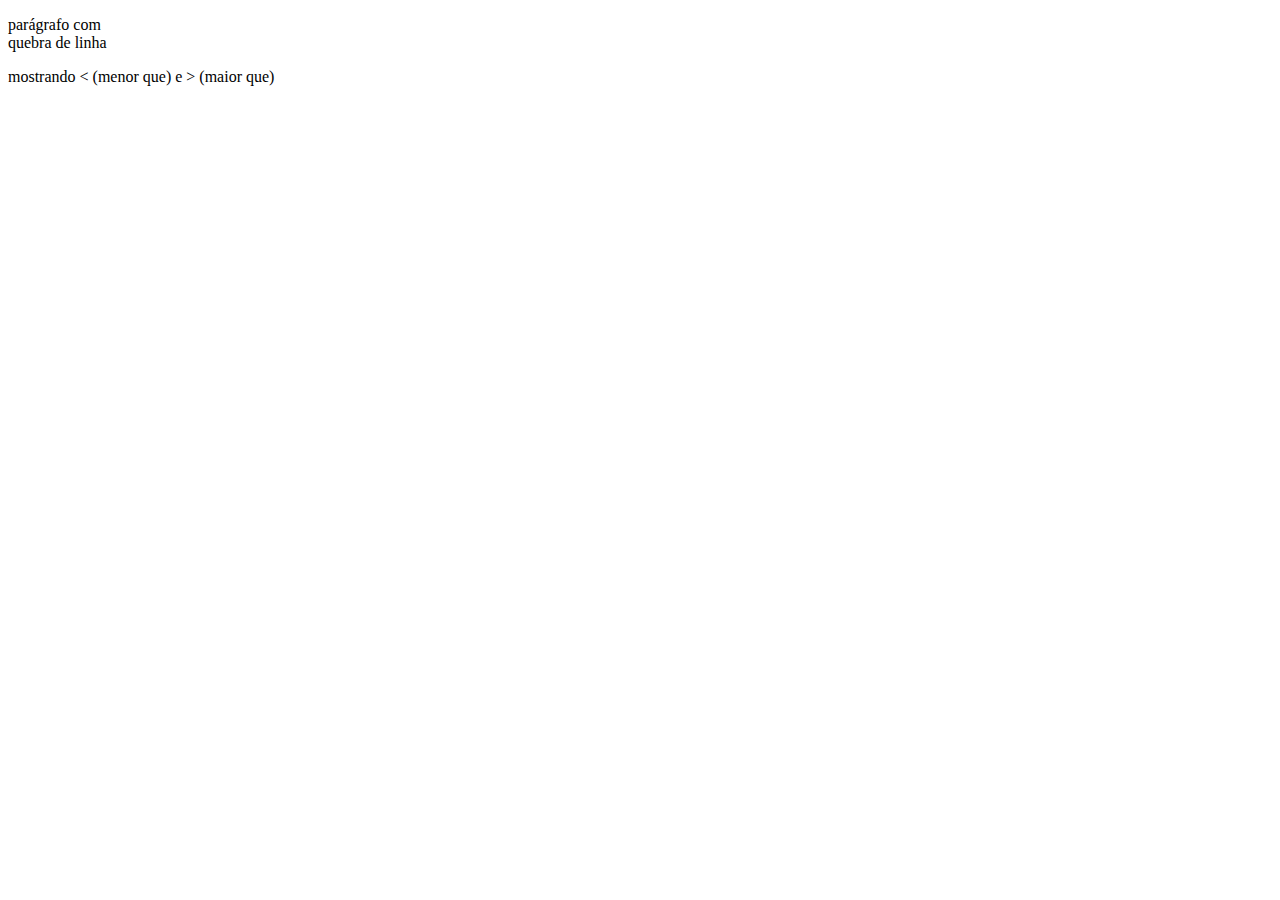
<file: aulas/exercício002/index.html>
<!DOCTYPE html>
<html lang="pt-br">
<head>
  <meta charset="UTF-8">
  <meta http-equiv="X-UA-Compatible" content="IE=Edge">
  <meta name="viewport" content="width=device-width, initial-scale=1">
  <title>HTML</title>
  </head>

<body>
  <p>parágrafo com <br> quebra de linha</p>
  <p>mostrando &lt; (menor que) e &gt; (maior que)</p>
</body>
</html>
</file>
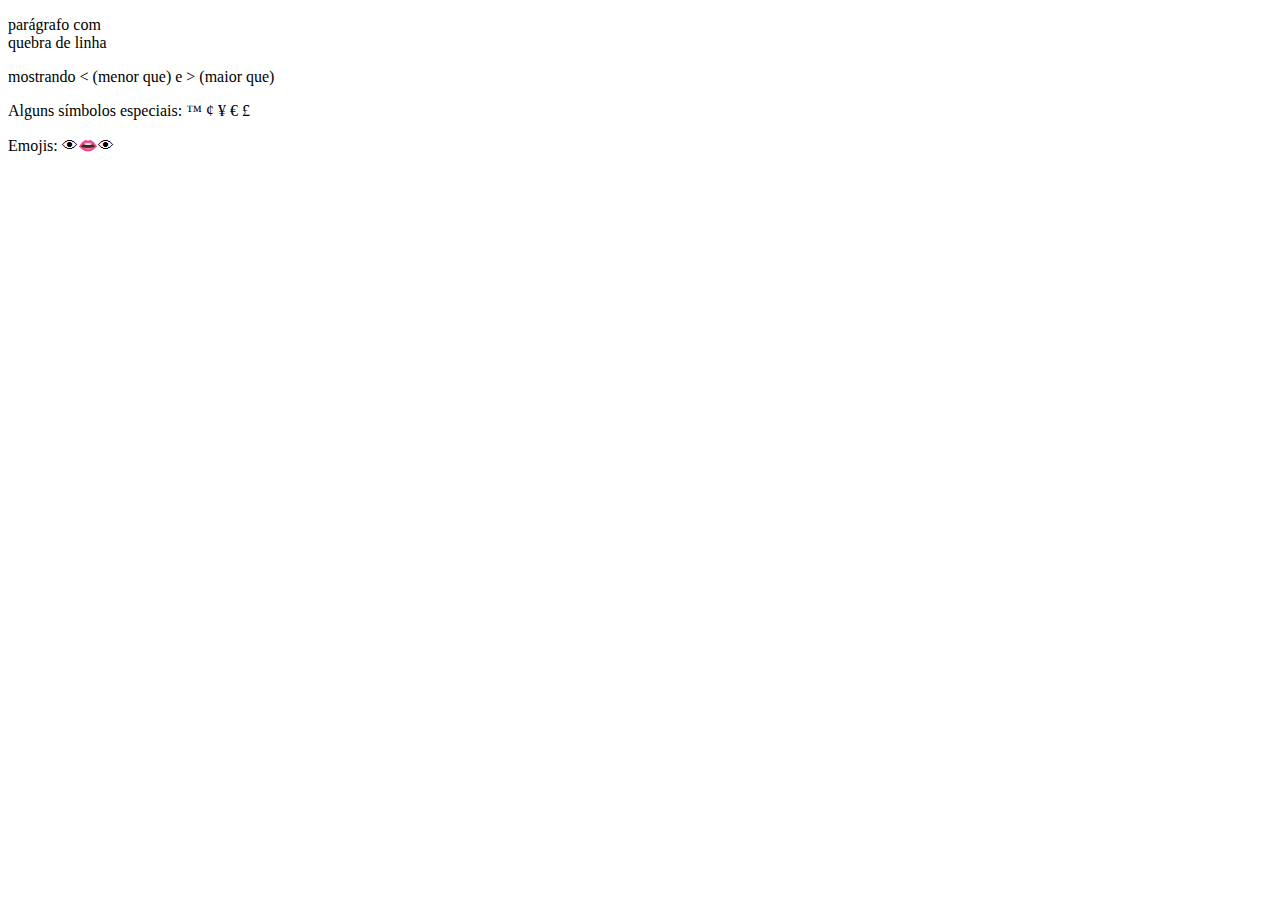
<file: aulas/exercício003/index.html>
<!DOCTYPE html>
<html lang="pt-br">
<head>
  <meta charset="UTF-8">
  <meta http-equiv="X-UA-Compatible" content="IE=Edge">
  <meta name="viewport" content="width=device-width, initial-scale=1">
  <title>HTML</title>
  </head>
<body>
  <p>parágrafo com <br> quebra de linha</p>
  <p>mostrando &lt; (menor que) e &gt; (maior que)</p>
  <p>Alguns símbolos especiais: ™ ¢ ¥ € £</p>
  <p>Emojis: &#x1F441;&#x1F444;&#x1F441;</p>
  <p></p>
</body>
</html>
</file>
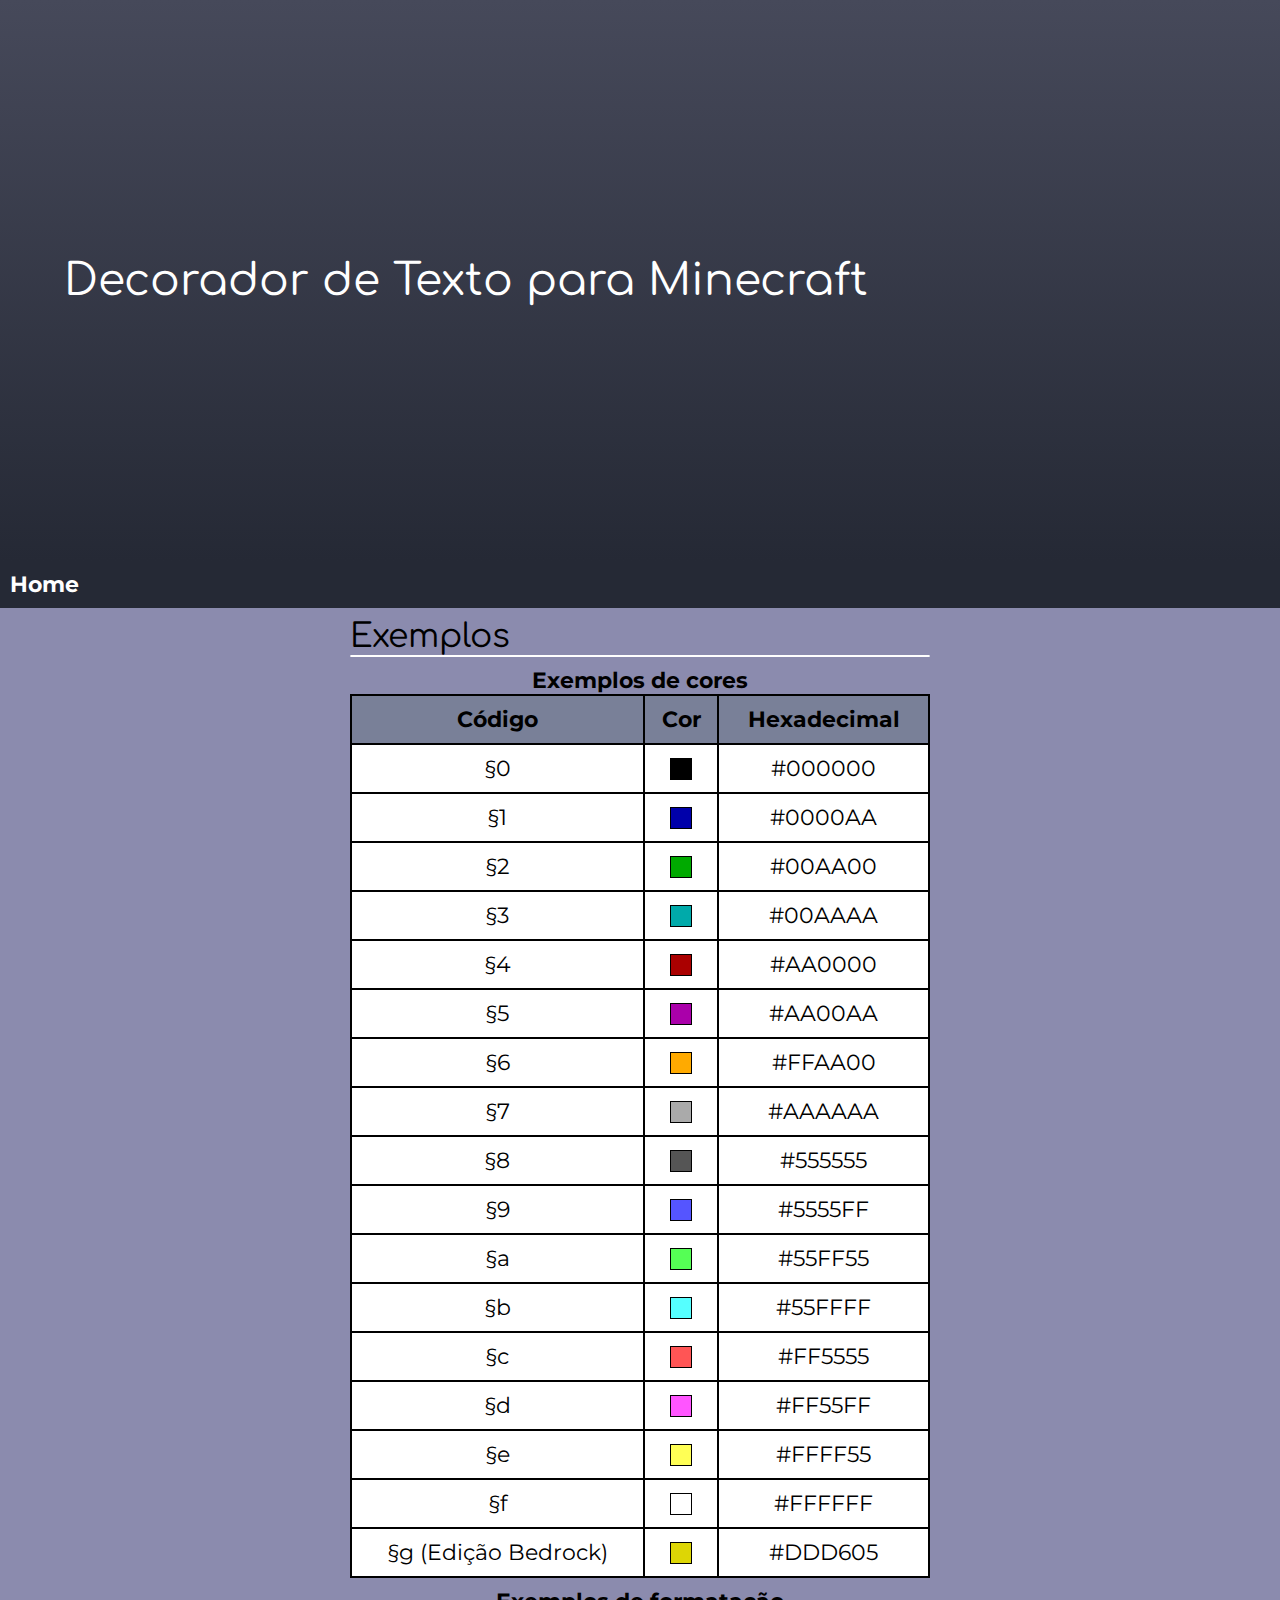
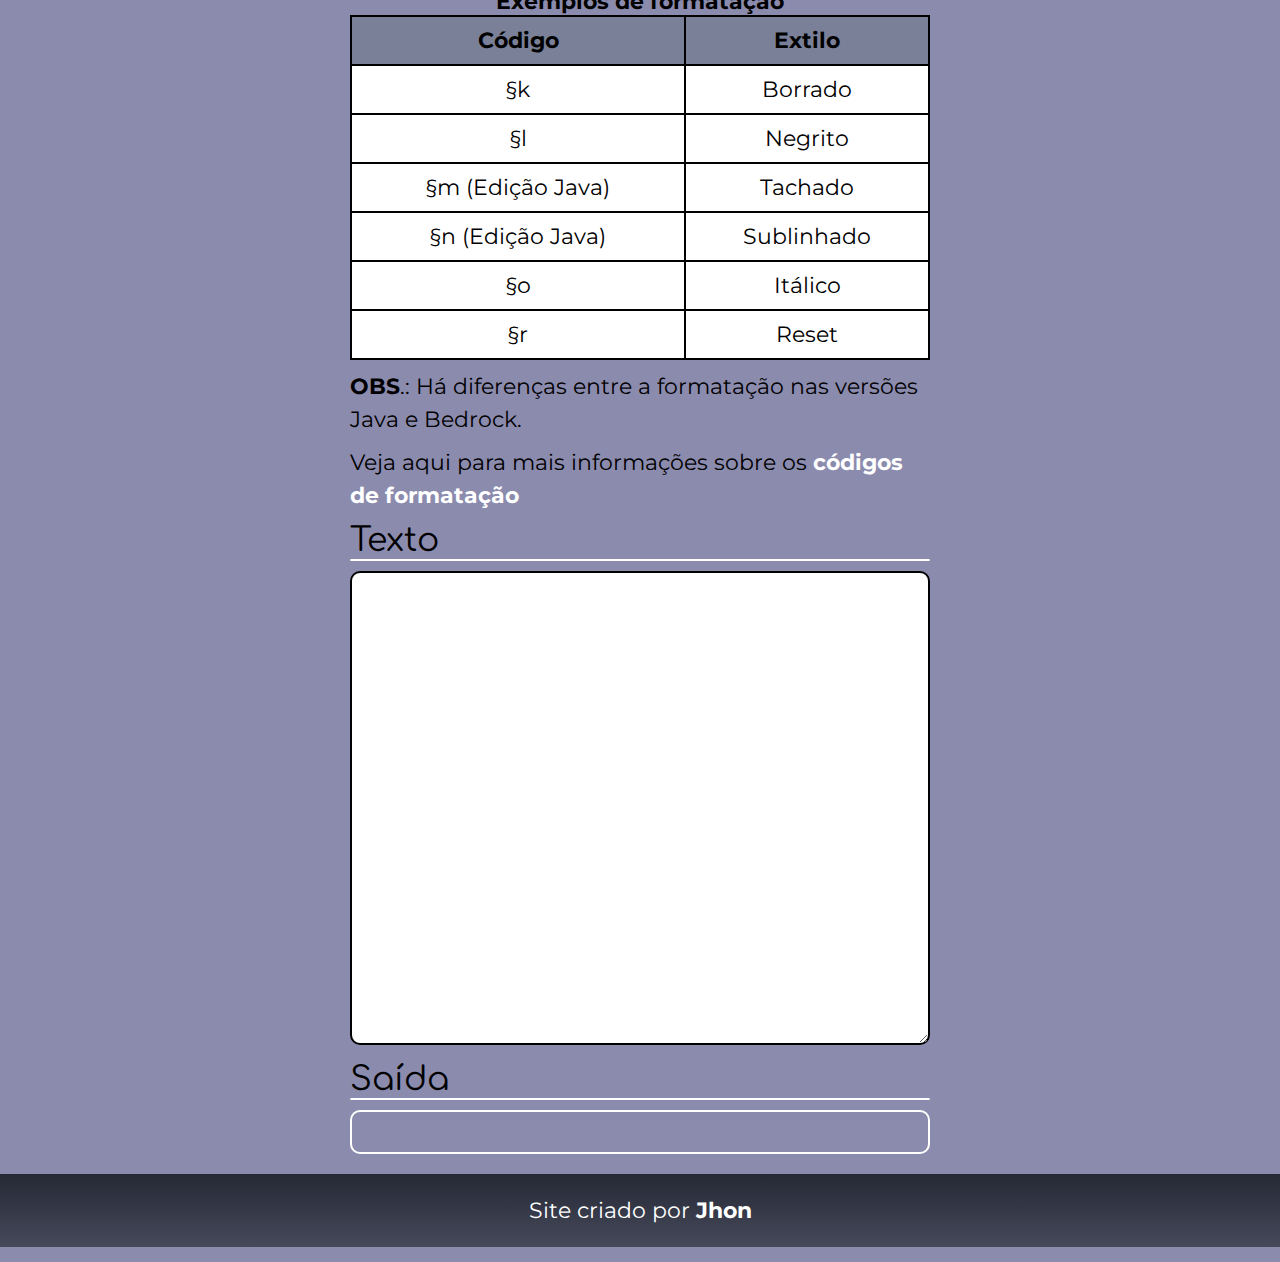
<file: projetos/decorador-de-texto-minecraft/index.html>
<!DOCTYPE html>
<html lang="pt-br">
<head>
  <meta charset="UTF-8">
  <meta name="viewport" content="width=device-width, initial-scale=1.0">
  <meta name="description" content="Gerar e visualizar decoradores de texto do Minecraft">
  <meta http-equiv="X-UA-Compatible" content="ie=edge">
  <link rel="stylesheet" href="style.css">
  <title>Decorador de Texto para Minecraft</title>
  <meta property="author" content="Jhon">
  <meta property="og:url" content="https://jhonsome.github.io/html-css/projetos/decorador-de-texto-minecraft/">
  <meta property="og:type" content="website">
  <meta property="og:title" content="Decorador de texto para Minecraft">
  <meta property="og:description" content="Gerar e visualizar decoradores de texto do Minecraft">
  <meta property="og:locale" content="pt_BR">
  <meta property="twitter:domain" content="jhonsome.github.io">
  <meta property="twitter:url" content="https://jhonsome.github.io/html-css/projetos/decorador-de-texto-minecraft/">
  <meta name="twitter:title" content="Decorador de texto para Minecraft">
  <meta name="twitter:description" content="Gerar e visualizar decoradores de texto do Minecraft">
</head>
<body onload="LoadTables()">
	<header>
		<h1>Decorador de Texto para Minecraft</h1>
	</header>
	<nav>
		<a href="https://jhonsome.github.io/web/">Home</a>
	</nav>
  <main>
    <h2>Exemplos</h2>
    <hr>
    <table id="color_table">
    	<caption>Exemplos de cores</caption>
      <thead>
        <th scope="col">Código</th>
        <th scope="col">Cor</th>
        <th scope="col">Hexadecimal</th>
      </thead>
      <tbody>
      </tbody>
    </table>
    <table id="format_table">
    	<caption>Exemplos de formatação</caption>
      <thead>
        <th scope="col">Código</th>
        <th scope="col">Extilo</th>
      </thead>
      <tbody>
      </tbody>
    </table>
    <p><strong>OBS</strong>.: Há diferenças entre a formatação nas versões Java e Bedrock.</p>
    <p>Veja aqui para mais informações sobre os <a href="https://minecraft.fandom.com/pt/wiki/C%C3%B3digos_de_formata%C3%A7%C3%A3o">códigos de formatação</a></p>
    <h2>Texto</h2>
    <hr>
    <textarea id="input" rows="15"></textarea>
    <h2>Saída</h2>
    <hr>
    <div id="output"></div>
  </main>
  <footer>
    <p>Site criado por <a href="https://instagram.com/jhon.something" target="_blank">Jhon</a></p>
  </footer>
  <script src="main.js"></script>
</body>
</html>
</file>
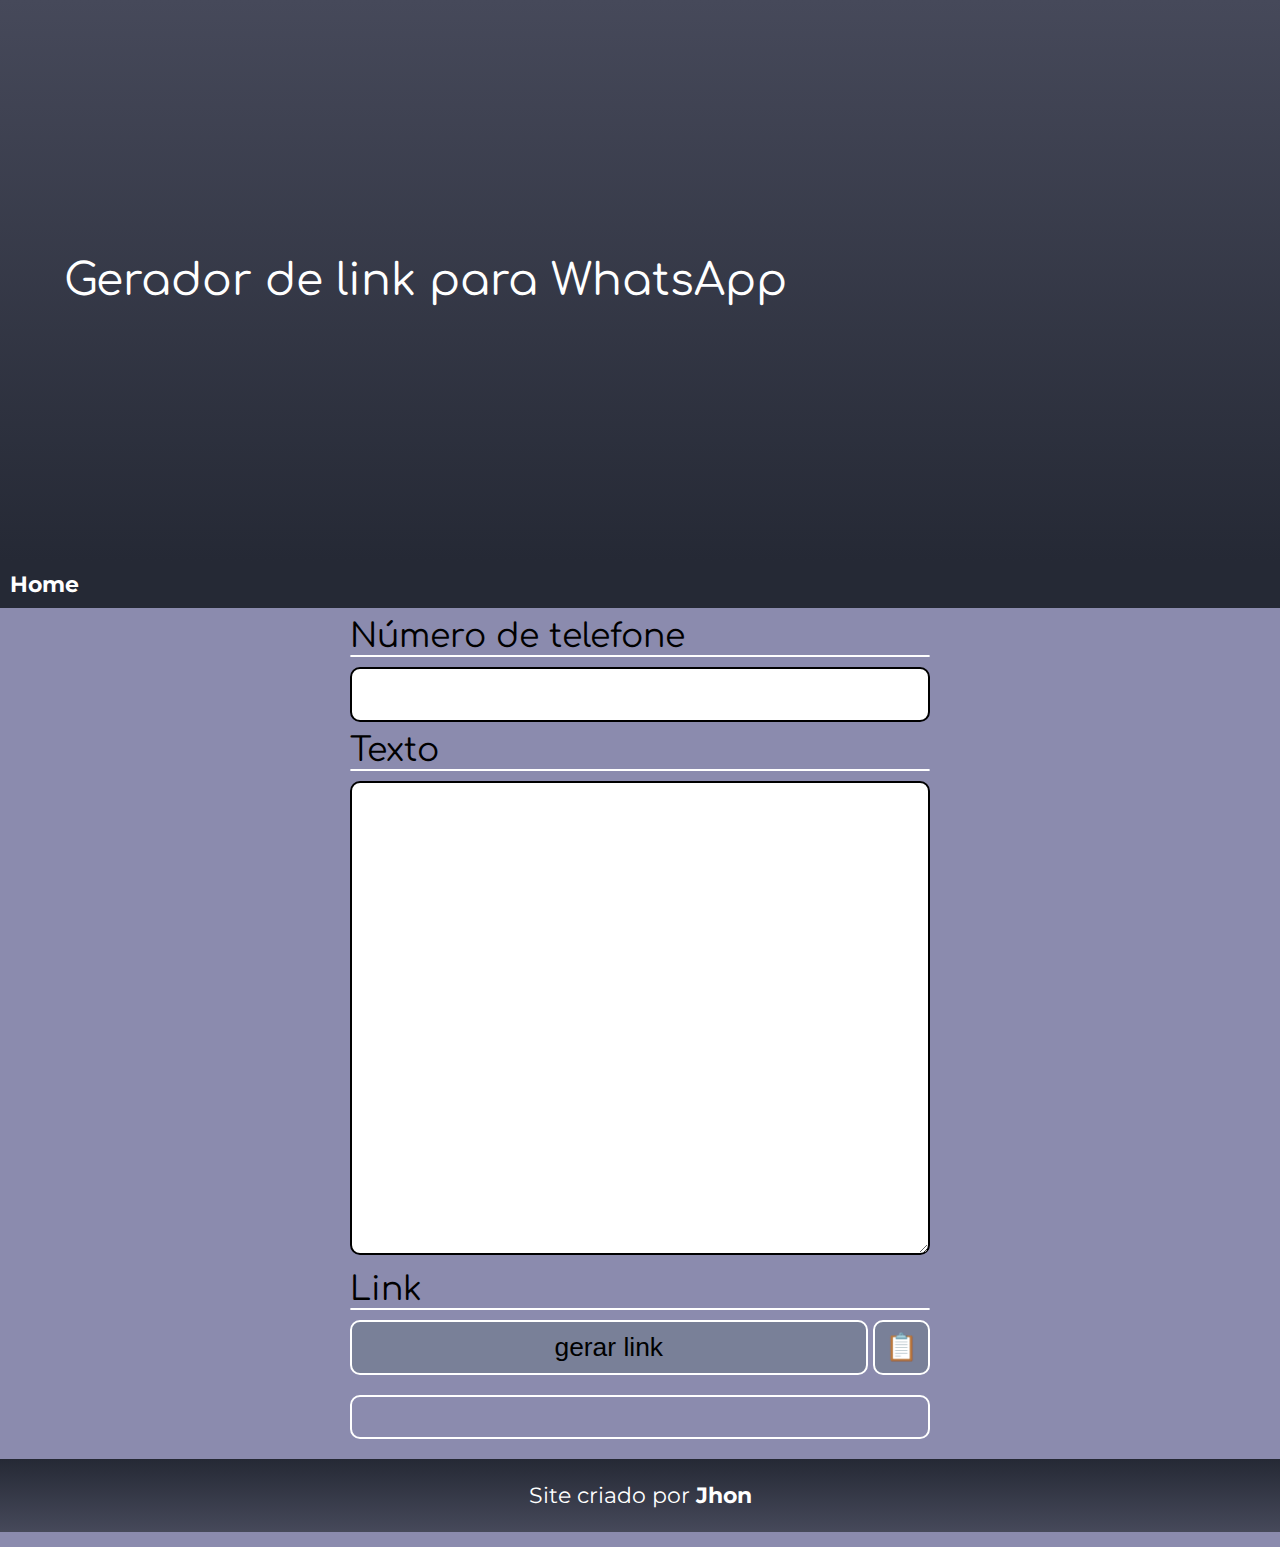
<file: projetos/gerador-de-link-whatsapp/index.html>
<!DOCTYPE html>
<html lang="pt-br">
<head>
  <meta charset="UTF-8">
  <meta http-equiv="X-UA-Compatible" content="IE=Edge">
  <meta name="viewport" content="width=device-width, initial-scale=1">
  <meta name="description" content="Crie links para contatos do WhatsApp com textos facilmente">
  <title>Gerador de Link para WhatsApp</title>
  <link rel="stylesheet" href="style.css">
  <meta property="author" content="Jhon">
  <meta property="og:url" content="https://jhonsome.github.io/html-css/projetos/gerador-de-link-whatsapp/">
  <meta property="og:type" content="website">
  <meta property="og:title" content="Gerador de link WhatsApp">
  <meta property="og:description" content="Crie links para contatos do WhatsApp com textos facilmente">
  <meta property="og:locale" content="pt_BR">
  <meta property="twitter:domain" content="jhonsome.github.io">
  <meta property="twitter:url" content="https://jhonsome.github.io/html-css/projetos/gerador-de-link-whatsapp/">
  <meta name="twitter:title" content="Gerador de link WhatsApp">
  <meta name="twitter:description" content="Crie links para contatos do WhatsApp com textos facilmente">
  <script src="main.js"></script>
</head>
<body>
	<header>
		<h1>Gerador de link para WhatsApp</h1>
	</header>
	<nav>
		<a href="https://jhonsome.github.io/web/">Home</a>
	</nav>
  <main>
    <h2>Número de telefone</h2>
    <hr>
    <input type="tel" id="phone_input">
    <h2>Texto</h2>
    <hr>
    <textarea id="text_input" rows="15"></textarea>
    <h2>Link</h2>
    <hr>
    <div id="boxbutton">
      <input type="button" value="gerar link" onclick="GenerateWhatsAppLink()">
      <input type="button" value="&#x1F4CB;" onclick="CopyToClipboard(document.getElementById('link_output'))">
    </div>
    <div id="output_link_div"></div>
    <input id="link_output" hidden></input>
  </main>
  <footer>
    <p>Site criado por <a href="https://instagram.com/jhon.something" target="_blank">Jhon</a></p>
  </footer>
</body>
</html>
</file>
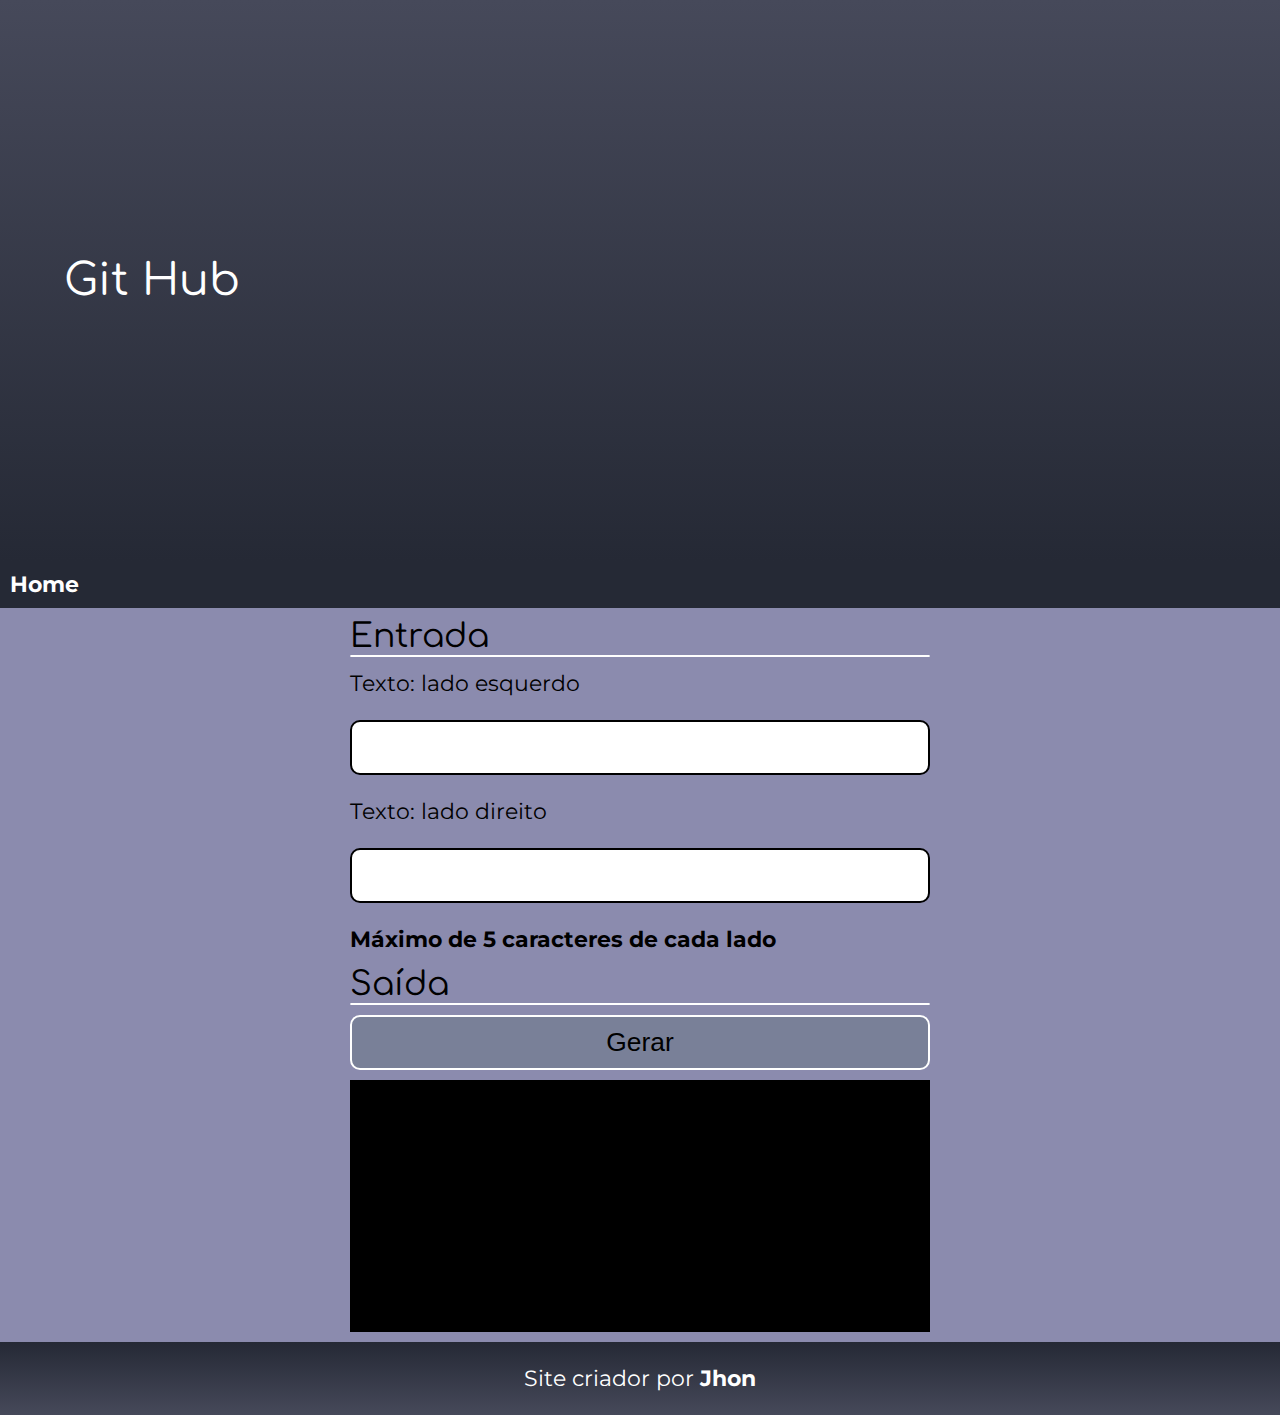
<file: projetos/git-hub/index.html>
<!DOCTYPE html>
<html lang="pt-br">
<head>
	<meta charset="UTF-8">
	<meta name="viewport" content="width=device-width, initial-scale=1">
	<meta name="description" content="Crie logos personalizados baseado no extilo do logo daquele site lá '-'">
	<link rel="stylesheet" href="style.css">
	<script src="main.js"></script>
	<title>Git Hub</title>
	<meta property="author" content="Jhon">
  <meta property="og:url" content="https://jhonsome.github.io/html-css/projetos/git-hub/">
  <meta property="og:type" content="website">
  <meta property="og:title" content="Git Hub">
  <meta property="og:description" content="Crie logos personalizados baseado no extilo do logo daquele site lá '-'">
  <meta property="og:locale" content="pt_BR">
  <meta property="twitter:domain" content="jhonsome.github.io">
  <meta property="twitter:url" content="https://jhonsome.github.io/html-css/projetos/git-hub/">
  <meta name="twitter:title" content="Git Hub">
  <meta name="twitter:description" content="Crie logos personalizados baseado no extilo do logo daquele site lá '-'">
</head>
<body>
	<header>
		<h1>Git Hub</h1>
	</header>
	<nav>
		<a href="https://jhonsome.github.io/web/">Home</a>
	</nav>
  <main>
	  <h2>Entrada</h2>
	  <hr>
	  <p>Texto: lado esquerdo</p>
	  <input type="text" id="input_1" maxlength="5" autocomplete="off">
	  <p>Texto: lado direito</p>
	  <input type="text" id="input_2" maxlength="5" autocomplete="off"> 
	  <p><strong>Máximo de 5 caracteres de cada lado</strong></p>
	  <h2>Saída</h2>
	  <hr>
	  <input type="button" value="Gerar" onclick="GenerateLogo()">
	  <div class="container">
	  	<p id="left_side"></p>
	  	<p class="yellow" id="right_side"></p>
	  </div> 
  </main>
  <footer>
  	<p>Site criador por <a href="https://instagram.com/jhon.something" target="_blank">Jhon</a></p>
  </footer>
</body>
</html>
</file>
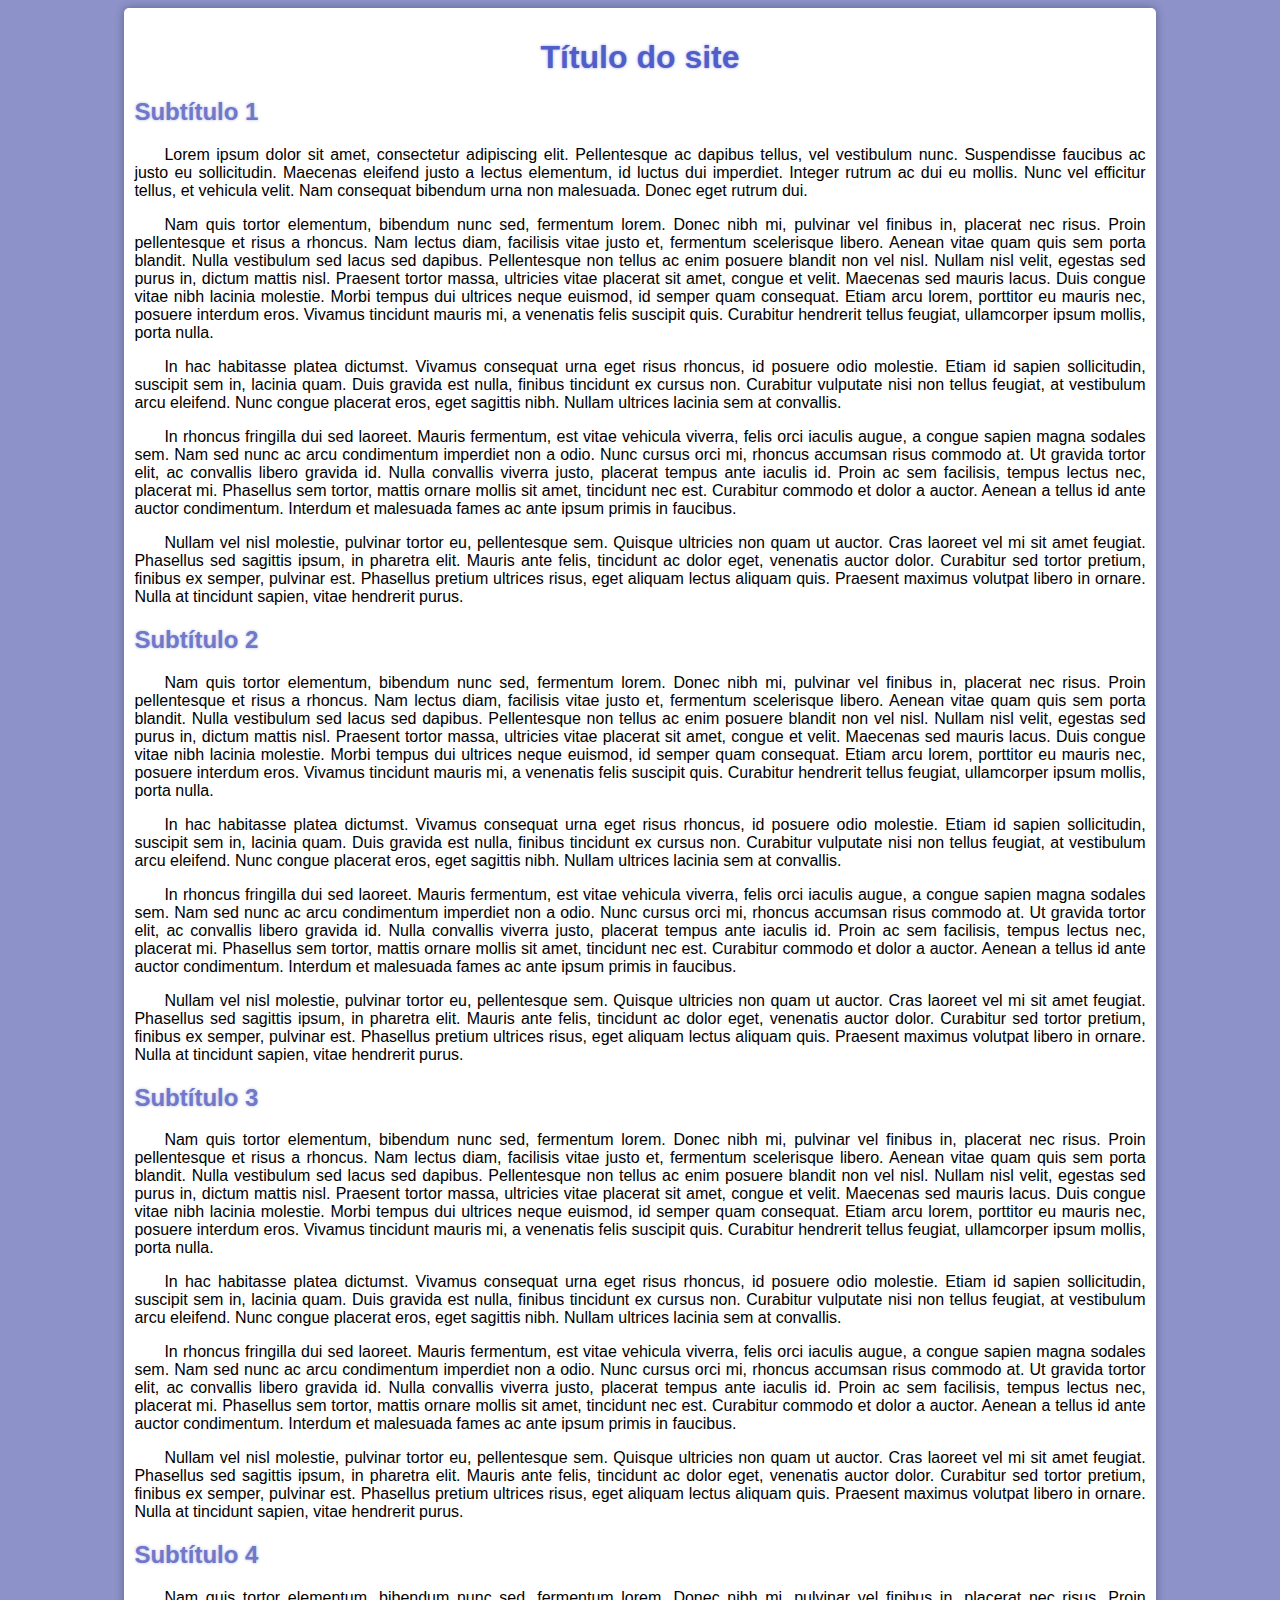
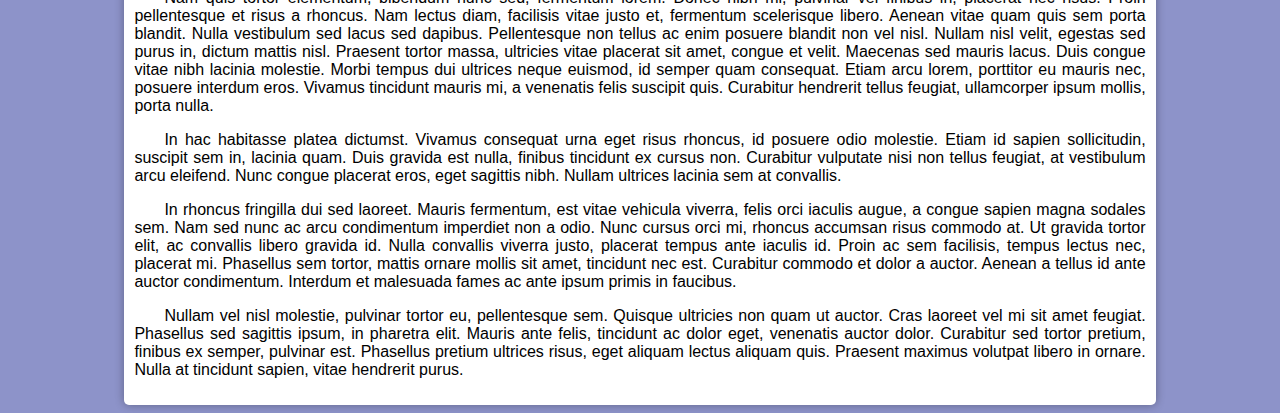
<file: projetos/harmonia-de-cores/index.html>
<!DOCTYPE html>
<html lang="pt-br">
<head>
  <meta charset="UTF-8">
  <meta http-equiv="X-UA-Compatible" content="IE=Edge">
  <meta name="viewport" content="width=device-width, initial-scale=1">
  <title>Harmonia de Cores</title>
  <link rel="stylesheet" href="style.css">
</head>
<body>
  <main>
    <h1>Título do site</h1>
    <h2>Subtítulo 1</h2>
    <p>
      Lorem ipsum dolor sit amet, consectetur adipiscing elit. Pellentesque ac dapibus tellus, vel vestibulum nunc. Suspendisse faucibus ac justo eu sollicitudin. Maecenas eleifend justo a lectus elementum, id luctus dui imperdiet. Integer rutrum ac dui eu mollis. Nunc vel efficitur tellus, et vehicula velit. Nam consequat bibendum urna non malesuada. Donec eget rutrum dui.
    </p>
    <p>
      Nam quis tortor elementum, bibendum nunc sed, fermentum lorem. Donec nibh mi, pulvinar vel finibus in, placerat nec risus. Proin pellentesque et risus a rhoncus. Nam lectus diam, facilisis vitae justo et, fermentum scelerisque libero. Aenean vitae quam quis sem porta blandit. Nulla vestibulum sed lacus sed dapibus. Pellentesque non tellus ac enim posuere blandit non vel nisl. Nullam nisl velit, egestas sed purus in, dictum mattis nisl. Praesent tortor massa, ultricies vitae placerat sit amet, congue et velit. Maecenas sed mauris lacus. Duis congue vitae nibh lacinia molestie. Morbi tempus dui ultrices neque euismod, id semper quam consequat. Etiam arcu lorem, porttitor eu mauris nec, posuere interdum eros. Vivamus tincidunt mauris mi, a venenatis felis suscipit quis. Curabitur hendrerit tellus feugiat, ullamcorper ipsum mollis, porta nulla.
    </p>
    <p>
      In hac habitasse platea dictumst. Vivamus consequat urna eget risus rhoncus, id posuere odio molestie. Etiam id sapien sollicitudin, suscipit sem in, lacinia quam. Duis gravida est nulla, finibus tincidunt ex cursus non. Curabitur vulputate nisi non tellus feugiat, at vestibulum arcu eleifend. Nunc congue placerat eros, eget sagittis nibh. Nullam ultrices lacinia sem at convallis.
    </p>
    <p>
      In rhoncus fringilla dui sed laoreet. Mauris fermentum, est vitae vehicula viverra, felis orci iaculis augue, a congue sapien magna sodales sem. Nam sed nunc ac arcu condimentum imperdiet non a odio. Nunc cursus orci mi, rhoncus accumsan risus commodo at. Ut gravida tortor elit, ac convallis libero gravida id. Nulla convallis viverra justo, placerat tempus ante iaculis id. Proin ac sem facilisis, tempus lectus nec, placerat mi. Phasellus sem tortor, mattis ornare mollis sit amet, tincidunt nec est. Curabitur commodo et dolor a auctor. Aenean a tellus id ante auctor condimentum. Interdum et malesuada fames ac ante ipsum primis in faucibus.
    </p>
    <p>
      Nullam vel nisl molestie, pulvinar tortor eu, pellentesque sem. Quisque ultricies non quam ut auctor. Cras laoreet vel mi sit amet feugiat. Phasellus sed sagittis ipsum, in pharetra elit. Mauris ante felis, tincidunt ac dolor eget, venenatis auctor dolor. Curabitur sed tortor pretium, finibus ex semper, pulvinar est. Phasellus pretium ultrices risus, eget aliquam lectus aliquam quis. Praesent maximus volutpat libero in ornare. Nulla at tincidunt sapien, vitae hendrerit purus.
    </p>
    <h2>Subtítulo 2</h2>
    </p>
    <p>
      Nam quis tortor elementum, bibendum nunc sed, fermentum lorem. Donec nibh mi, pulvinar vel finibus in, placerat nec risus. Proin pellentesque et risus a rhoncus. Nam lectus diam, facilisis vitae justo et, fermentum scelerisque libero. Aenean vitae quam quis sem porta blandit. Nulla vestibulum sed lacus sed dapibus. Pellentesque non tellus ac enim posuere blandit non vel nisl. Nullam nisl velit, egestas sed purus in, dictum mattis nisl. Praesent tortor massa, ultricies vitae placerat sit amet, congue et velit. Maecenas sed mauris lacus. Duis congue vitae nibh lacinia molestie. Morbi tempus dui ultrices neque euismod, id semper quam consequat. Etiam arcu lorem, porttitor eu mauris nec, posuere interdum eros. Vivamus tincidunt mauris mi, a venenatis felis suscipit quis. Curabitur hendrerit tellus feugiat, ullamcorper ipsum mollis, porta nulla.
    </p>
    <p>
      In hac habitasse platea dictumst. Vivamus consequat urna eget risus rhoncus, id posuere odio molestie. Etiam id sapien sollicitudin, suscipit sem in, lacinia quam. Duis gravida est nulla, finibus tincidunt ex cursus non. Curabitur vulputate nisi non tellus feugiat, at vestibulum arcu eleifend. Nunc congue placerat eros, eget sagittis nibh. Nullam ultrices lacinia sem at convallis.
    </p>
    <p>
      In rhoncus fringilla dui sed laoreet. Mauris fermentum, est vitae vehicula viverra, felis orci iaculis augue, a congue sapien magna sodales sem. Nam sed nunc ac arcu condimentum imperdiet non a odio. Nunc cursus orci mi, rhoncus accumsan risus commodo at. Ut gravida tortor elit, ac convallis libero gravida id. Nulla convallis viverra justo, placerat tempus ante iaculis id. Proin ac sem facilisis, tempus lectus nec, placerat mi. Phasellus sem tortor, mattis ornare mollis sit amet, tincidunt nec est. Curabitur commodo et dolor a auctor. Aenean a tellus id ante auctor condimentum. Interdum et malesuada fames ac ante ipsum primis in faucibus.
    </p>
    <p>
      Nullam vel nisl molestie, pulvinar tortor eu, pellentesque sem. Quisque ultricies non quam ut auctor. Cras laoreet vel mi sit amet feugiat. Phasellus sed sagittis ipsum, in pharetra elit. Mauris ante felis, tincidunt ac dolor eget, venenatis auctor dolor. Curabitur sed tortor pretium, finibus ex semper, pulvinar est. Phasellus pretium ultrices risus, eget aliquam lectus aliquam quis. Praesent maximus volutpat libero in ornare. Nulla at tincidunt sapien, vitae hendrerit purus.
    </p>
    <h2>Subtítulo 3</h2>
    </p>
    <p>
      Nam quis tortor elementum, bibendum nunc sed, fermentum lorem. Donec nibh mi, pulvinar vel finibus in, placerat nec risus. Proin pellentesque et risus a rhoncus. Nam lectus diam, facilisis vitae justo et, fermentum scelerisque libero. Aenean vitae quam quis sem porta blandit. Nulla vestibulum sed lacus sed dapibus. Pellentesque non tellus ac enim posuere blandit non vel nisl. Nullam nisl velit, egestas sed purus in, dictum mattis nisl. Praesent tortor massa, ultricies vitae placerat sit amet, congue et velit. Maecenas sed mauris lacus. Duis congue vitae nibh lacinia molestie. Morbi tempus dui ultrices neque euismod, id semper quam consequat. Etiam arcu lorem, porttitor eu mauris nec, posuere interdum eros. Vivamus tincidunt mauris mi, a venenatis felis suscipit quis. Curabitur hendrerit tellus feugiat, ullamcorper ipsum mollis, porta nulla.
    </p>
    <p>
      In hac habitasse platea dictumst. Vivamus consequat urna eget risus rhoncus, id posuere odio molestie. Etiam id sapien sollicitudin, suscipit sem in, lacinia quam. Duis gravida est nulla, finibus tincidunt ex cursus non. Curabitur vulputate nisi non tellus feugiat, at vestibulum arcu eleifend. Nunc congue placerat eros, eget sagittis nibh. Nullam ultrices lacinia sem at convallis.
    </p>
    <p>
      In rhoncus fringilla dui sed laoreet. Mauris fermentum, est vitae vehicula viverra, felis orci iaculis augue, a congue sapien magna sodales sem. Nam sed nunc ac arcu condimentum imperdiet non a odio. Nunc cursus orci mi, rhoncus accumsan risus commodo at. Ut gravida tortor elit, ac convallis libero gravida id. Nulla convallis viverra justo, placerat tempus ante iaculis id. Proin ac sem facilisis, tempus lectus nec, placerat mi. Phasellus sem tortor, mattis ornare mollis sit amet, tincidunt nec est. Curabitur commodo et dolor a auctor. Aenean a tellus id ante auctor condimentum. Interdum et malesuada fames ac ante ipsum primis in faucibus.
    </p>
    <p>
      Nullam vel nisl molestie, pulvinar tortor eu, pellentesque sem. Quisque ultricies non quam ut auctor. Cras laoreet vel mi sit amet feugiat. Phasellus sed sagittis ipsum, in pharetra elit. Mauris ante felis, tincidunt ac dolor eget, venenatis auctor dolor. Curabitur sed tortor pretium, finibus ex semper, pulvinar est. Phasellus pretium ultrices risus, eget aliquam lectus aliquam quis. Praesent maximus volutpat libero in ornare. Nulla at tincidunt sapien, vitae hendrerit purus.
    </p> 
    <h2>Subtítulo 4</h2>
    </p>
    <p>
      Nam quis tortor elementum, bibendum nunc sed, fermentum lorem. Donec nibh mi, pulvinar vel finibus in, placerat nec risus. Proin pellentesque et risus a rhoncus. Nam lectus diam, facilisis vitae justo et, fermentum scelerisque libero. Aenean vitae quam quis sem porta blandit. Nulla vestibulum sed lacus sed dapibus. Pellentesque non tellus ac enim posuere blandit non vel nisl. Nullam nisl velit, egestas sed purus in, dictum mattis nisl. Praesent tortor massa, ultricies vitae placerat sit amet, congue et velit. Maecenas sed mauris lacus. Duis congue vitae nibh lacinia molestie. Morbi tempus dui ultrices neque euismod, id semper quam consequat. Etiam arcu lorem, porttitor eu mauris nec, posuere interdum eros. Vivamus tincidunt mauris mi, a venenatis felis suscipit quis. Curabitur hendrerit tellus feugiat, ullamcorper ipsum mollis, porta nulla.
    </p>
    <p>
      In hac habitasse platea dictumst. Vivamus consequat urna eget risus rhoncus, id posuere odio molestie. Etiam id sapien sollicitudin, suscipit sem in, lacinia quam. Duis gravida est nulla, finibus tincidunt ex cursus non. Curabitur vulputate nisi non tellus feugiat, at vestibulum arcu eleifend. Nunc congue placerat eros, eget sagittis nibh. Nullam ultrices lacinia sem at convallis.
    </p>
    <p>
      In rhoncus fringilla dui sed laoreet. Mauris fermentum, est vitae vehicula viverra, felis orci iaculis augue, a congue sapien magna sodales sem. Nam sed nunc ac arcu condimentum imperdiet non a odio. Nunc cursus orci mi, rhoncus accumsan risus commodo at. Ut gravida tortor elit, ac convallis libero gravida id. Nulla convallis viverra justo, placerat tempus ante iaculis id. Proin ac sem facilisis, tempus lectus nec, placerat mi. Phasellus sem tortor, mattis ornare mollis sit amet, tincidunt nec est. Curabitur commodo et dolor a auctor. Aenean a tellus id ante auctor condimentum. Interdum et malesuada fames ac ante ipsum primis in faucibus.
    </p>
    <p>
      Nullam vel nisl molestie, pulvinar tortor eu, pellentesque sem. Quisque ultricies non quam ut auctor. Cras laoreet vel mi sit amet feugiat. Phasellus sed sagittis ipsum, in pharetra elit. Mauris ante felis, tincidunt ac dolor eget, venenatis auctor dolor. Curabitur sed tortor pretium, finibus ex semper, pulvinar est. Phasellus pretium ultrices risus, eget aliquam lectus aliquam quis. Praesent maximus volutpat libero in ornare. Nulla at tincidunt sapien, vitae hendrerit purus.
    </p>
  </main>
</body>
</html>
</file>
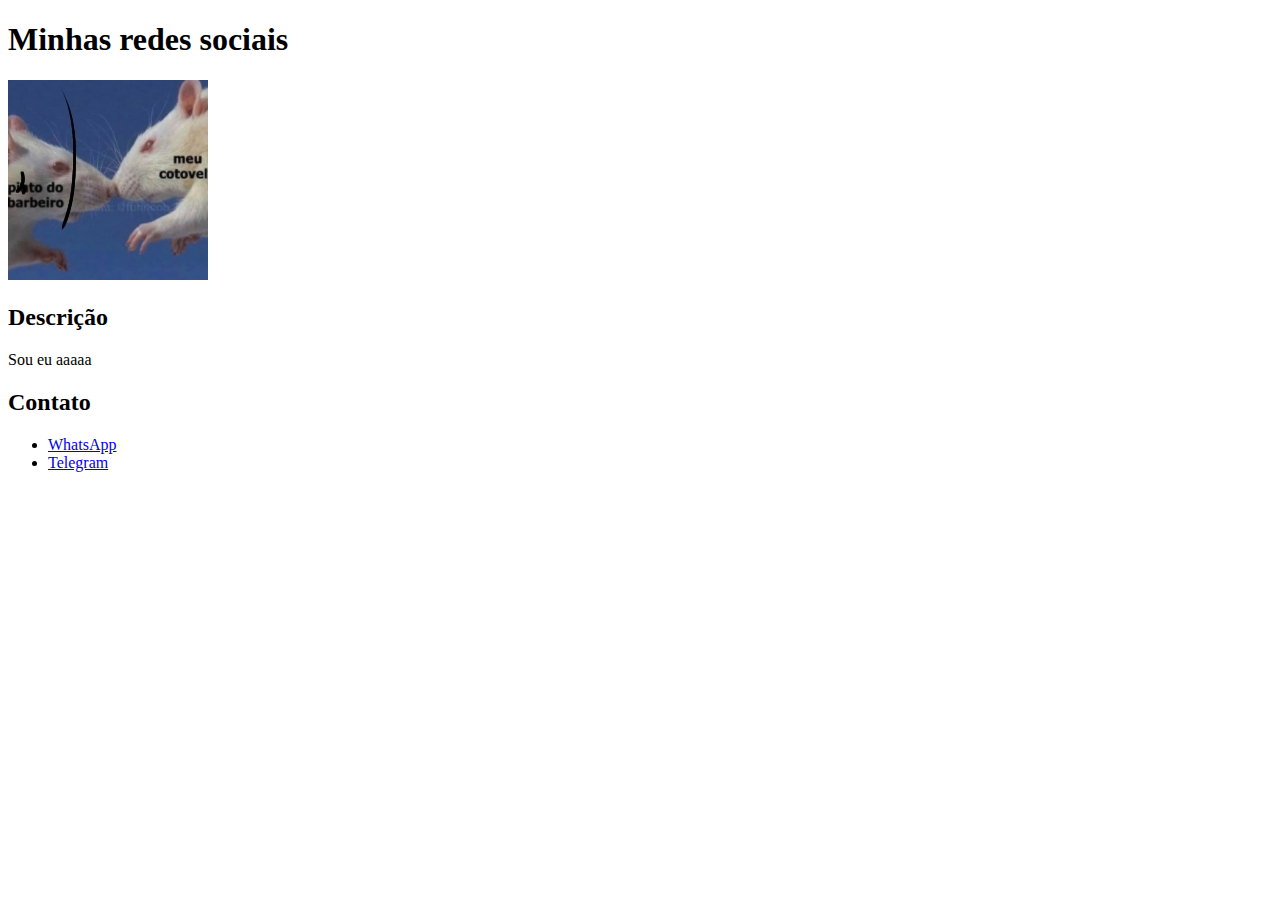
<file: projetos/minhas-redes-sociais/index.html>
<!DOCTYPE html>
<html lang="pt-br">
<head>
  <meta charset="UTF-8">
  <meta http-equiv="X-UA-Compatible" content="IE=Edge">
  <meta name="viewport" content="width=device-width, initial-scale=1">
  <title>HTML</title>
</head>
<body>
  <h1>Minhas redes sociais</h1>
  <img src="profile.jpg" width="200" height="200" alt="foto de perfil">
  <h2>Descrição</h2>
  <p>Sou eu aaaaa</p>
  <h2>Contato</h2>
  <ul>
    <li><a href="https://wa.me/5511949808508" target="_blank" rel="external">WhatsApp</a></li>
    <li><a href="https://t.me/JhonUxu" target="_blank" rel="external">Telegram</a></li>
  </ul>
</body>
</html>
</file>
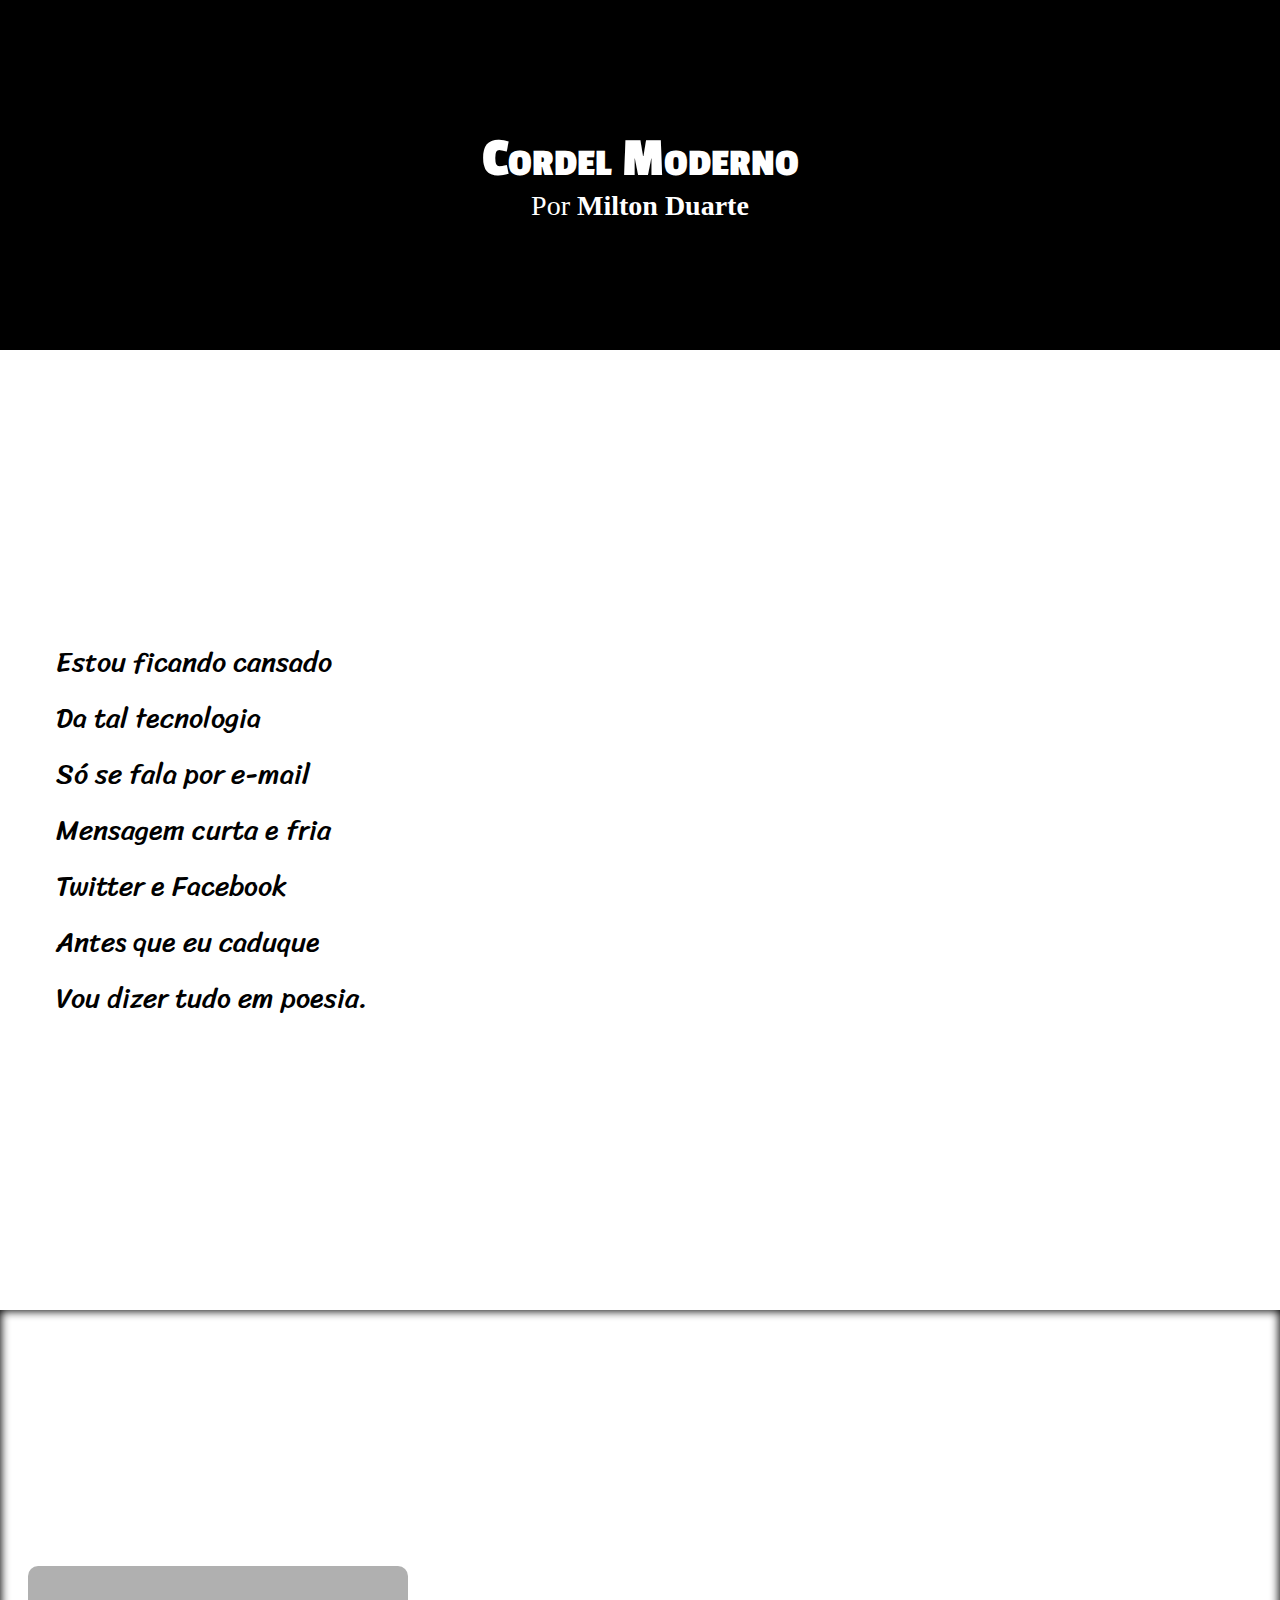
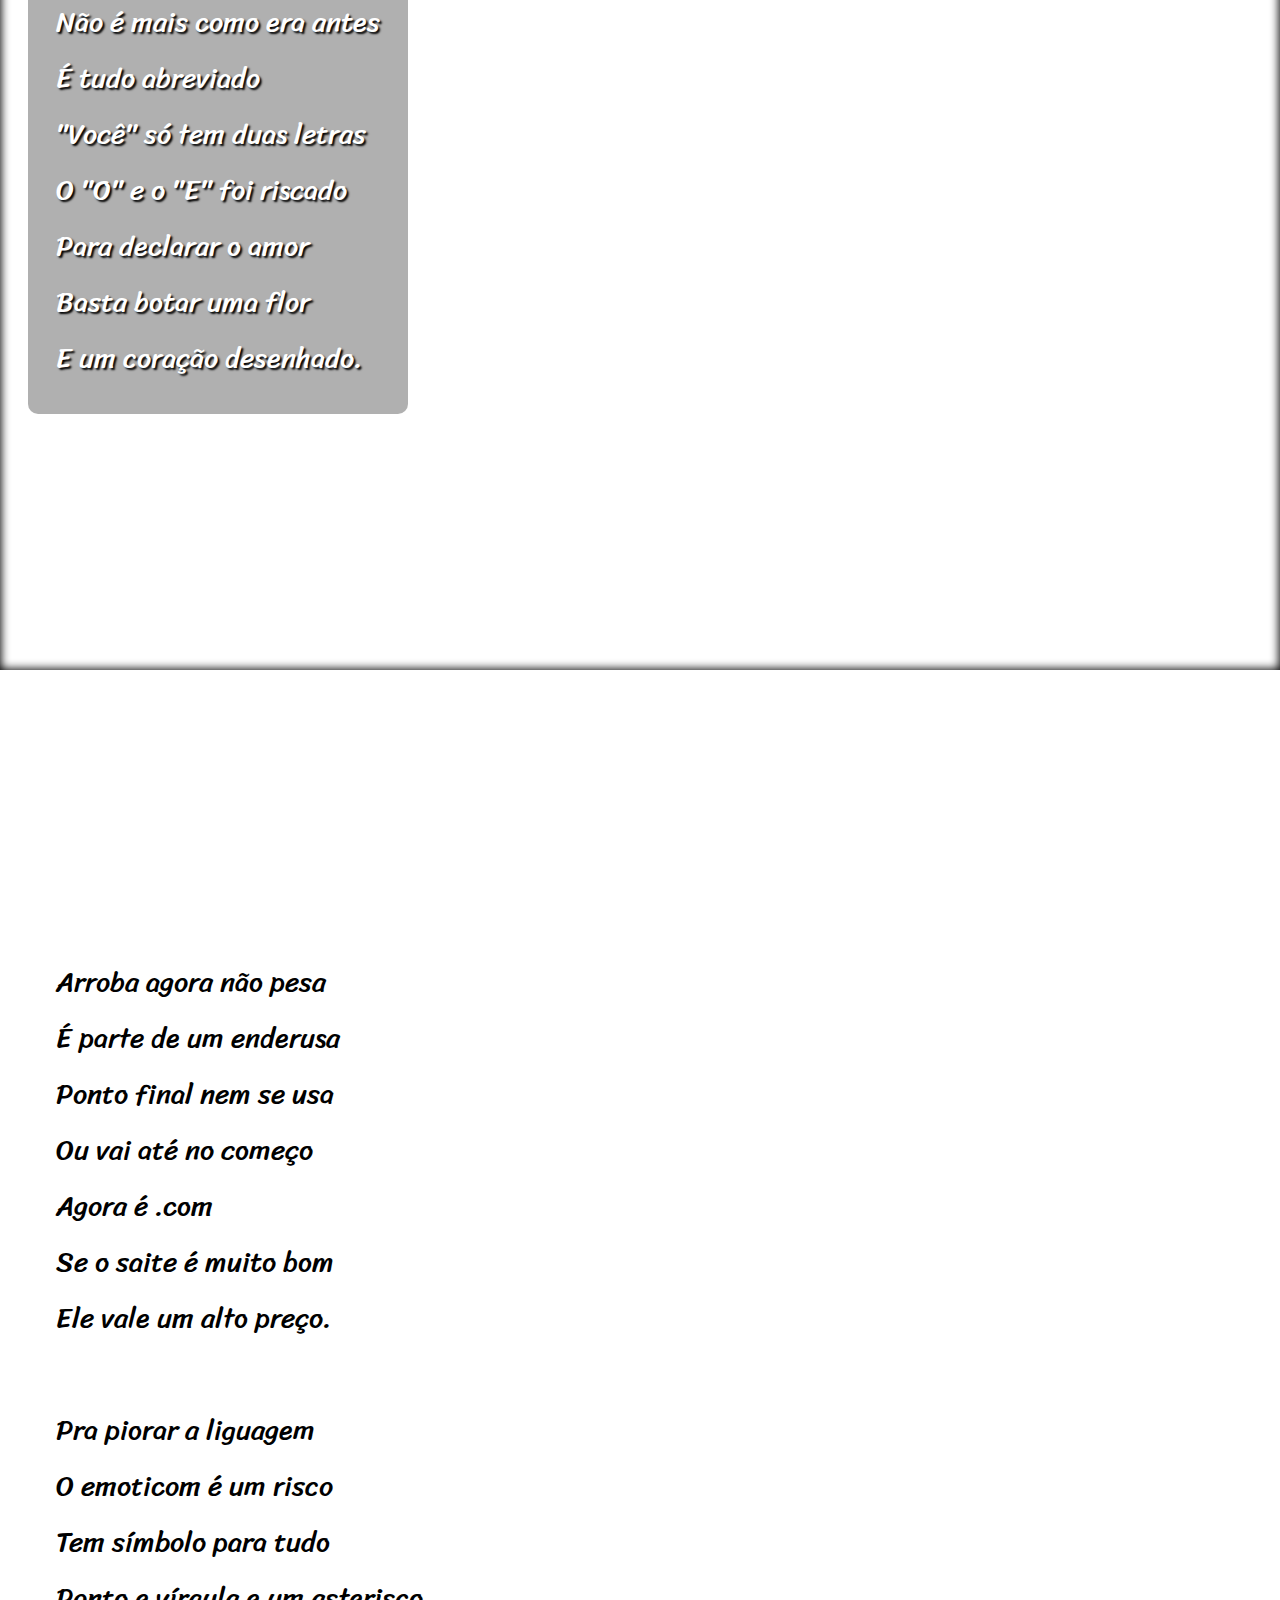
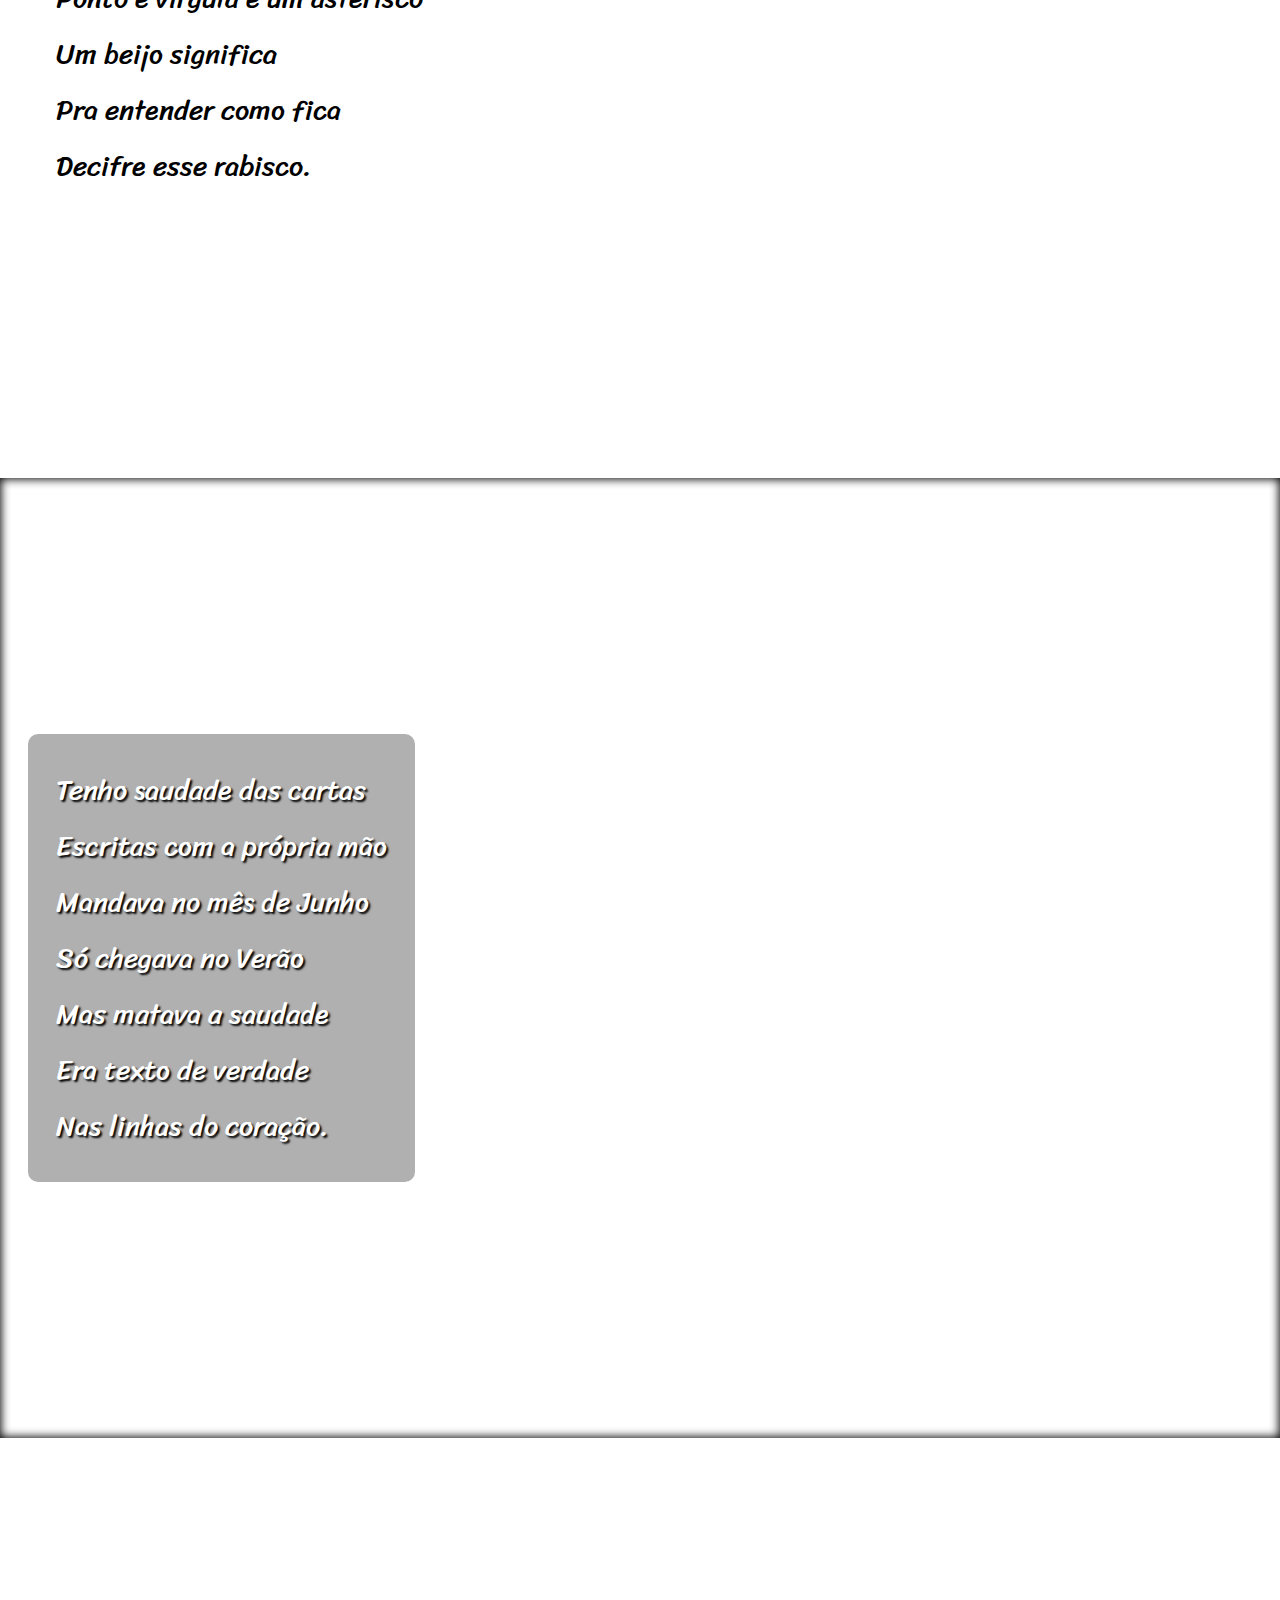
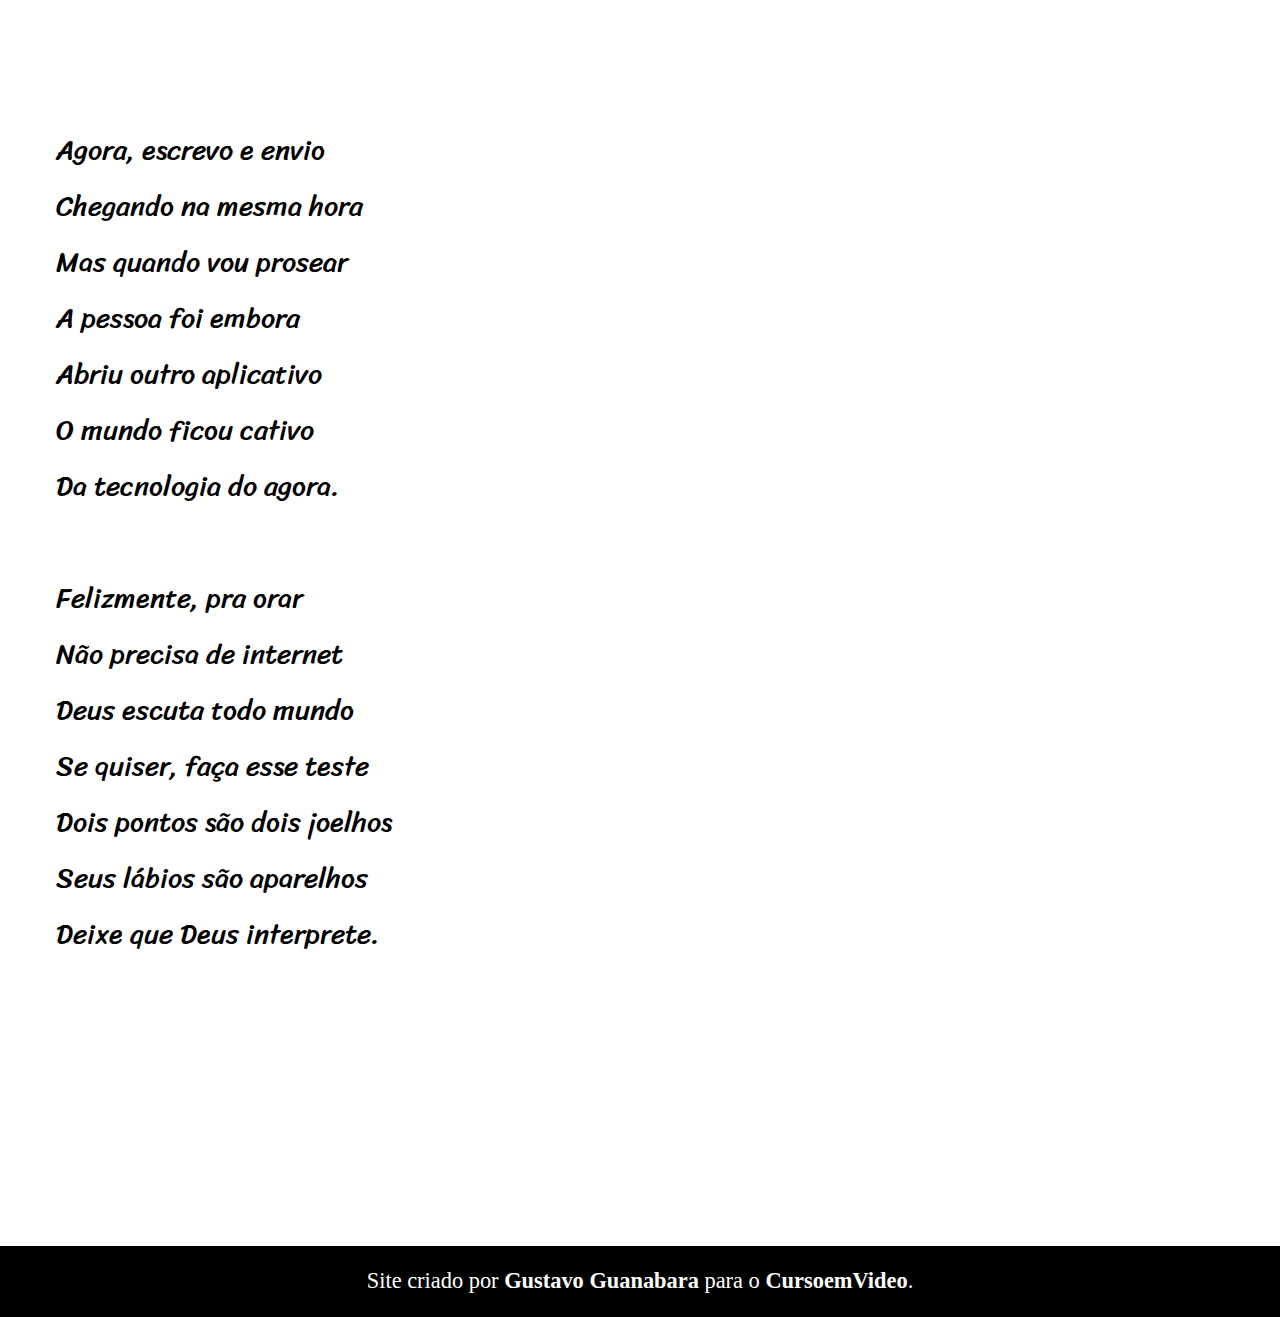
<file: projetos/projeto-cordel-curso-em-video/index.html>
<!DOCTYPE html>
<html>
<head>
  <meta charset="UTF-8">
  <meta name="viewport" content="width=device-width, initial-scale=1">
  <link rel="stylesheet" href="style.css">
  <title>Cordel de Milton Duarte</title>
</head>
<body>
  <header>
    <h1>Cordel Moderno</h1>
    <p>Por <a href="https://www.recantodasletras.com.br/poesias/3186743" target="_blank">Milton Duarte</a></p>
  </header>
  <main>
    <section>
      <p>
        Estou ficando cansado <br>
        Da tal tecnologia <br>
        Só se fala por e-mail <br>
        Mensagem curta e fria <br>
        Twitter e Facebook <br>
        Antes que eu caduque <br>
        Vou dizer tudo em poesia.
      </p>
    </section>
    <section class="parallax bg1">
      <p>
        Não é mais como era antes <br>
        É tudo abreviado <br>
        "Você" só tem duas letras <br>
        O "O" e o "E" foi riscado <br>
        Para declarar o amor <br>
        Basta botar uma flor <br>
        E um coração desenhado.
      </p>
    </section>
    <section>
      <p>
        Arroba agora não pesa <br>
        É parte de um enderusa <br>
        Ponto final nem se usa <br>
        Ou vai até no começo <br>
        Agora é .com <br>
        Se o saite é muito bom <br>
        Ele vale um alto preço.
      </p>
      <p>
        Pra piorar a liguagem <br>
        O emoticom é um risco <br>
        Tem símbolo para tudo <br>
        Ponto e vírgula e um asterisco <br>
        Um beijo significa <br>
        Pra entender como fica <br>
        Decifre esse rabisco.
      </p>
    </section>
    <section class="parallax bg2">
      <p>
        Tenho saudade das cartas <br>
        Escritas com a própria mão <br>
        Mandava no mês de Junho <br>
        Só chegava no Verão <br>
        Mas matava a saudade <br>
        Era texto de verdade <br>
        Nas linhas do coração.
      </p>
    </section>
    <section>
      <p>
        Agora, escrevo e envio <br>
        Chegando na mesma hora <br>
        Mas quando vou prosear <br>
        A pessoa foi embora <br>
        Abriu outro aplicativo <br>
        O mundo ficou cativo <br>
        Da tecnologia do agora.
      </p>
      <p>
        Felizmente, pra orar <br>
        Não precisa de internet <br>
        Deus escuta todo mundo <br>
        Se quiser, faça esse teste <br>
        Dois pontos são dois joelhos <br>
        Seus lábios são aparelhos <br>
        Deixe que Deus interprete.
      </p>
    </section>
  </main>
  <footer>
    <p>
      Site criado por <a href="https://gustavoguanabara.github.io" target="_blank">Gustavo Guanabara</a> para o <a href="https://www.youtube.com/cursoemvideo" target="_blank">CursoemVideo</a>.
    </p>
  </footer>
</body>
</html>
</file>
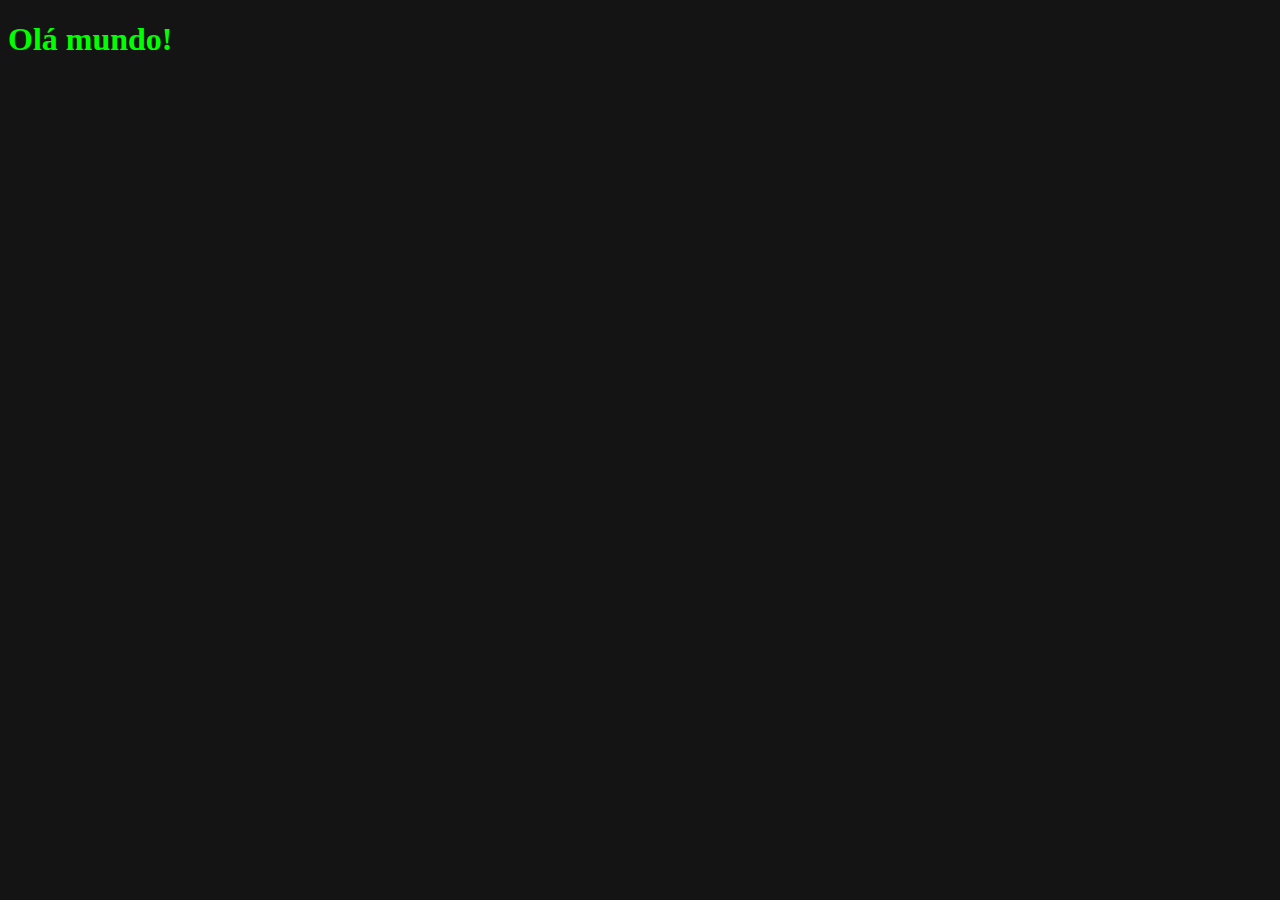
<file: aula001/aula001.html>
<!DOCTYPE html>
<html lang="pt-br">
  <head>
    <meta charset="UTF-8">
    <meta name="viewport" content="width=device-width, initial-scale=1.0">
    <meta http-equiv="X-UA=Compatible" content="ie=edge">
    <title>Document</title>
    <style>
      body {
        background-color: rgb(20, 20, 20);
        color: white;
      }
      h1 {
        color: rgb(0, 255, 0);
      }
    </style>
  </head>
  <body>
    <h1>
      Olá mundo!
    </h1>
    <script>
      alert("Exemplo de alert");
      confirm("Exemplo de confirm");
      prompt("gostou do meu primeiro site? (exemplo de prompt");
    </script>
  </body>
</html>
</file>
<file: projetos/decorador-de-texto-minecraft/style.css>
@import url('https://fonts.googleapis.com/css2?family=Comfortaa:wght@300&family=Montserrat:wght@400;700&display=swap');
@font-face {
  font-family: "Minecraft";
  src: url("fonts/minecraft.ttf") format("truetype");
}

:root {
  --color_1: #252935;
  --color_2: #46495A;
  --color_3: #798098;
  --color_4: #8B8BAE;
  --heading_font: Comfortaa, cursive;
  --defaut_font: Montserrat, sans-serif;
}

* {
  margin: 0px;
  padding: 0px;
  box-sizing: border-box;
}

html, body {
  height: 100vh;
}

body {
  font-size: 22px;
  background-color: var(--color_4);
  font-family: var(--defaut_font);
}

a {
  text-decoration: none;
  color: #FFFFFF;
  font-weight: bold;
  transition: 300ms;
}

a:hover {
  text-decoration: underline;
  color: blue;
}

p {
  margin: 10px 0px;
  line-height: 1.5em;
}

h1, h2, h3, h4, h5, h6 {
	font-family: var(--heading_font);
	font-weight: normal;
}

header {
	padding: 20% 5%;
  background-color: var(--color_1);
  background-image: linear-gradient(to bottom, var(--color_2), var(--color_1));
  color: #FFFFFF;
}

nav {
	padding: 10px 0px;
	color: #FFFFFF;
	background-color: var(--color_1);
}

nav > a {
	padding: 10px;
}

nav > a:hover {
	background-color: var(--color_3);
	border-radius: 10px;
}

main {
  padding: 10px;
  max-width: 600px;
  min-width: 300px;
  margin: auto;
}

hr {
  border: 1px solid #FFFFFF;
  background-color: #FFFFFF;
  border-radius: 1px;
}

footer {
  background-color: var(--color_1);
  color: #FFFFFF;
  text-align: center;
  padding: 10px;
}

input, textarea {
	width: 100%;
	padding: 10px;
	margin: 10px 0px;
	font-size: 1.2em;
	border: 2px solid #000000;
	border-radius: 10px;
}

input[type=button] {
	background-color: var(--color_3);
	border-color: #FFFFFF;
}

table {
	margin: 10px 0px;
	border-collapse: collapse;
	width: 100%;
}

table > caption {
	font-weight: bold;
}

table td, th {
	border: 2px solid #000000;
	padding: 10px;
	background-color: #FFFFFF;
	text-align: center;
}

table th {
	background-color: var(--color_3);
}

table td.number {
	text-align: right;
}

footer {
	background-color: var(--color_1);
	background-image: linear-gradient(to top, var(--color_2), var(--color_1));
} 

div#output {
	min-height: 2em;
	border: 2px solid #FFFFFF;
	border-radius: 10px;
	padding: 10px;
	margin: 10px 0px;
	background-color: var(--color3);
	word-break: break-word;
	font-family: Minecraft, monospace;
}

div.smallbox {
	width: 1em;
	height: 1em;
	border: 1px solid #000000;
}
</file>
<file: projetos/gerador-de-link-whatsapp/style.css>
@import url('https://fonts.googleapis.com/css2?family=Comfortaa:wght@300&family=Montserrat:wght@400;700&display=swap');

:root {
  --color_1: #252935;
  --color_2: #46495A;
  --color_3: #798098;
  --color_4: #8B8BAE;
  --heading_font: Comfortaa, cursive;
  --defaut_font: Montserrat, sans-serif;
}

* {
  margin: 0px;
  padding: 0px;
  box-sizing: border-box;
}

html, body {
  height: 100vh;
}

body {
  font-size: 22px;
  background-color: var(--color_4);
  font-family: var(--defaut_font);
}

a {
  text-decoration: none;
  color: #FFFFFF;
  font-weight: bold;
  transition: 300ms;
}

a:hover {
  text-decoration: underline;
  color: blue;
}

p {
  margin: 10px 0px;
  line-height: 1.5em;
}

h1, h2, h3, h4, h5, h6 {
	font-family: var(--heading_font);
	font-weight: normal;
}

header {
	padding: 20% 5%;
  background-color: var(--color_1);
  background-image: linear-gradient(to bottom, var(--color_2), var(--color_1));
  color: #FFFFFF;
}

nav {
	padding: 10px 0px;
	color: #FFFFFF;
	background-color: var(--color_1);
}

nav > a {
	padding: 10px;
}

nav > a:hover {
	background-color: var(--color_3);
	border-radius: 10px;
}

main {
  padding: 10px;
  max-width: 600px;
  min-width: 300px;
  margin: auto;
}

div#boxbutton {
  display: grid;
  grid-template-columns: 9fr 1fr;
  grid-column-gap: 5px;
}

div#output_link_div {
	min-height: 2em;
	border: 2px solid #FFFFFF;
	border-radius: 10px;
	padding: 10px;
	margin: 10px 0px;
	word-break: break-all;
}

hr {
  border: 1px solid #FFFFFF;
  background-color: #FFFFFF;
  border-radius: 1px;
}

footer {
  background-color: var(--color_1);
  color: #FFFFFF;
  text-align: center;
  padding: 10px;
}

input, textarea {
	width: 100%;
	padding: 10px;
	margin: 10px 0px;
	font-size: 1.2em;
	border: 2px solid #000000;
	border-radius: 10px;
}

input::placeholder {
	color: red;
	opacity: 0.5;
}

input[type=button] {
	background-color: var(--color_3);
	border-color: #FFFFFF;
}

footer {
	background-color: var(--color_1);
	background-image: linear-gradient(to top, var(--color_2), var(--color_1));
}
</file>
<file: projetos/git-hub/style.css>
@import url('https://fonts.googleapis.com/css2?family=Comfortaa:wght@300&family=Montserrat:wght@400;700&display=swap');

:root {
  --color_1: #252935;
  --color_2: #46495A;
  --color_3: #798098;
  --color_4: #8B8BAE;
  --heading_font: Comfortaa, cursive;
  --defaut_font: Montserrat, sans-serif;
}

* {
  margin: 0px;
  padding: 0px;
  box-sizing: border-box;
}

html, body {
  height: 100vh;
}

body {
  font-size: 22px;
  background-color: var(--color_4);
  font-family: var(--defaut_font);
}

a {
  text-decoration: none;
  color: #FFFFFF;
  font-weight: bold;
  transition: 300ms;
}

a:hover {
  text-decoration: underline;
  color: blue;
}

p {
  margin: 10px 0px;
  line-height: 1.5em;
}

h1, h2, h3, h4, h5, h6 {
	font-family: var(--heading_font);
	font-weight: normal;
}

header {
	padding: 20% 5%;
  background-color: var(--color_1);
  background-image: linear-gradient(to bottom, var(--color_2), var(--color_1));
  color: #FFFFFF;
}

nav {
	padding: 10px 0px;
	color: #FFFFFF;
	background-color: var(--color_1);
}

nav > a {
	padding: 10px;
}

nav > a:hover {
	background-color: var(--color_3);
	border-radius: 10px;
}

main {
  padding: 10px;
  max-width: 600px;
  min-width: 300px;
  margin: auto;
}

hr {
  border: 1px solid #FFFFFF;
  background-color: #FFFFFF;
  border-radius: 1px;
}

footer {
  background-color: var(--color_1);
  color: #FFFFFF;
  text-align: center;
  padding: 10px;
}

input {
	width: 100%;
	padding: 10px;
	margin: 10px 0px;
	font-size: 1.2em;
	border: 2px solid #000000;
	border-radius: 10px;
}

input[type=button] {
	background-color: var(--color_3);
	border-color: #FFFFFF;
}

footer {
	background-color: var(--color_1);
	background-image: linear-gradient(to top, var(--color_2), var(--color_1));
} 

main div.container {
	display: flex;
	align-items: center;
	justify-content: center;
	background-color: #000000;
	font-size: 3em;
	font-weight: bold;
	font-family: 'Gill Sans', 'Gill Sans MT', Calibri, 'Trebuchet MS', sans-serif;
	padding: 20%;
	color: #FFFFFF;
	text-align: right;
}

main div.container > p {
	padding: 0px 10px;
}

main p.yellow {
	background-color: #FFC600;
	color: #000000;
	text-align: left;
	border-radius: 5%;
}
</file>
<file: projetos/harmonia-de-cores/style.css>
@import url("https://fonts.googleapis.com/css2?family=The+Nautigal&display=swap");

body {
  font-size: 16px;
  font-family: 'Gill Sans', 'Gill Sans MT', Calibri, 'Trebuchet MS', sans-serif;
  background-color: #8D93C9;
}

main {
  background-color: #FFFFFF;
  margin: auto;
  padding: 10px;
  width: 80%;
  border-radius: 5px;
  box-shadow: 0 0 10px #00000054;
}

h1 {
  color: #515EC9;
  text-align: center;
  text-shadow: 0 0 3px #515EC98F;
}

h2, h3, h4, h5, h6 {
  color: #6F78C9;
  text-shadow: 0 0 3px #6F78C98F;
}

p {
  text-align: justify;
  text-indent: 30px;
}
</file>
<file: projetos/projeto-cordel-curso-em-video/style.css>
@import url('https://fonts.googleapis.com/css2?family=Passion+One:wght@700&family=Sriracha&display=swap'); 

* {
  margin: 0px;
  padding: 0px;
}

html, body {
  min-height: 100vh;
}

body {
  background-color: #000000;
  font-size: 28px;
}

a {
  text-decoration: none;
  color: #FFFFFF;
  font-weight: bold;
}

a:hover {
  text-decoration: underline;
}

header {
  background-color: #000000;
  color: #FFFFFF;
  text-align: center;
  padding: 10% 0px;
}

header > h1 {
  font-family: "Passion One", cursive;
  font-variant: small-caps;
}

section {
  background-color: #FFFFFF;
  padding: 20% 1em;
  font-family: Sriracha, cursive;
} 

section p {
  padding: 1em;
  line-height: 2em;
}

section.parallax {
  display: flex;
  background-size: cover;
  background-attachment: fixed;
  background-position: center center;
  background-repeat: no-repeat;
  box-shadow: inset 0px 0px 10px 1px #000000;
}

section.parallax > p {
  background-color: #0000004F;
  border-radius: 10px;
  width: auto;
  color: #FFFFFF;
  text-shadow: 2px 2px 2px #000000;
}

section.bg1 {
  background-image: url("image/background001.jpg");
}

section.bg2 {
  background-image: url("image/background002.jpg");
}

footer {
  background-color: #000000;
  color: #FFFFFF;
  padding: 1em;
  text-align: center;
  font-size: 0.8em;
}
</file>
